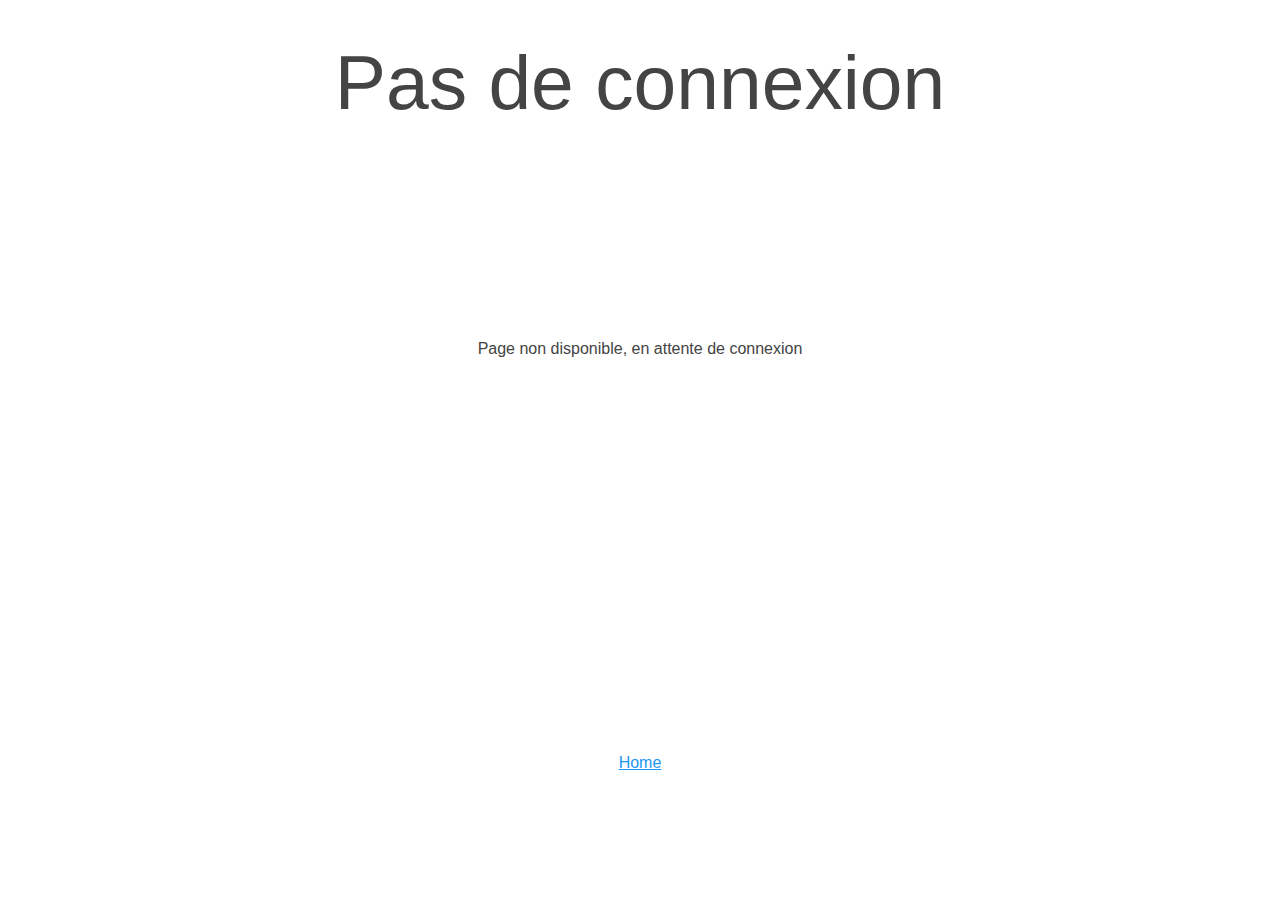
<file: pages/offline.html>
<!DOCTYPE html>
<html lang="fr">
  <head>

    <!-- Set the viewport -->
    <meta name="viewport" content="width=device-width, initial-scale=1.0, user-scalable=yes">

    <!-- Set character encoding -->
    <meta charset="utf-8">

    <!-- Set title -->
    <title>Page hors-ligne</title>

    <!-- Request styles -->
    <link rel="stylesheet" href="../style/main.css" />
  </head>
  <body>
    <h1>Pas de connexion</h1>
    <p class="padded">Page non disponible, en attente de connexion</p>
    <br><br>
    <a href="../index.html" class="back-link">Home</a>
  </body>
</html>
</file>
<file: style/main.css>
/*
Copyright 2018 Google Inc.

Licensed under the Apache License, Version 2.0 (the "License");
you may not use this file except in compliance with the License.
You may obtain a copy of the License at

    http://www.apache.org/licenses/LICENSE-2.0

Unless required by applicable law or agreed to in writing, software
distributed under the License is distributed on an "AS IS" BASIS,
WITHOUT WARRANTIES OR CONDITIONS OF ANY KIND, either express or implied.
See the License for the specific language governing permissions and
limitations under the License.
*/
body {
  align-items: center;
  display: flex;
  flex-direction: column;
  font-family: 'Roboto','Helvetica','Arial',sans-serif;
  justify-content: space-between;
  margin: 0;
  max-width: 100%;
  min-height: 100vh;
  text-align: center;
}

header {
  width: 100%;
}

ul.navbar {
  list-style-type: none;
  margin: 0;
  padding: 0;
  overflow: hidden;
  background-image: linear-gradient(to right, rgb(255, 210, 85) 60%, white);
}

ul.navbar > li > a {
  float: left;
  display: block;
  color: white;
  text-align: center;
  padding: 14px 16px;
}

section {
  display: flex;
  flex-wrap: wrap;
  justify-content: center;
  width: 100%;
  margin: 0 0 15px 0;
}

article {
  align-items: normal;
  justify-content: center;
  display: flex;
  flex-direction: row;
  width: 100%;
  flex-wrap: wrap;
  padding: 0 5% 0 5%;
  box-sizing: border-box;
  -moz-box-sizing:border-box;
  -webkit-box-sizing:border-box;
  -ms-box-sizing:border-box;
}

footer {
  text-align: center;
  width: 100%;
  height: 50px;
  align-items: center;
  display: flex;
  justify-content: space-evenly;
  background-image: linear-gradient(to right, white, rgb(255, 210, 85) 25%);
  color: white;
}

a {
  font-weight: 400;
  color: #2196F3;
  text-decoration: underline;
}

h1 {
  color: #444;
  font-size: 6vw;
  font-weight: 500;
  margin: 0.5em;
  width: 100%;
}

h2 {
  color: #4c4c4c;
  margin: 10px;
  padding: 0;
}

img {
  max-width: 100%;
}

p {
  color: #444;
  font-size: 1em;
  font-weight: 300;
  line-height: 1.6em;
  margin: 0 auto 1em auto;
  text-align: justify;
}

li {
  list-style-type: none;
}

.vertical-list {
  display: flex;
  flex-direction: column;
  justify-content: center;
  padding: 0;
}

.list-title {
  margin: 10px 0;
}

.right-icon {
  float:right;
  padding: 10px 16px
}

.column {
  width: 100%;
}

.img-container {
  padding-top: 10px;
}

.list-item {
  padding: 5px 0;
}

.footer-link {
  color: white;
}

@media (min-width: 800px) {
  .column {
     width: calc(50% - 20px);
  }

  .left {
    padding-right: 10px;
  }

  .right {
    padding-left: 10px;
  }

}

.padded {
  padding: 0 10%;
}

.back-link {
  padding-bottom: 10%;
}
</file>
